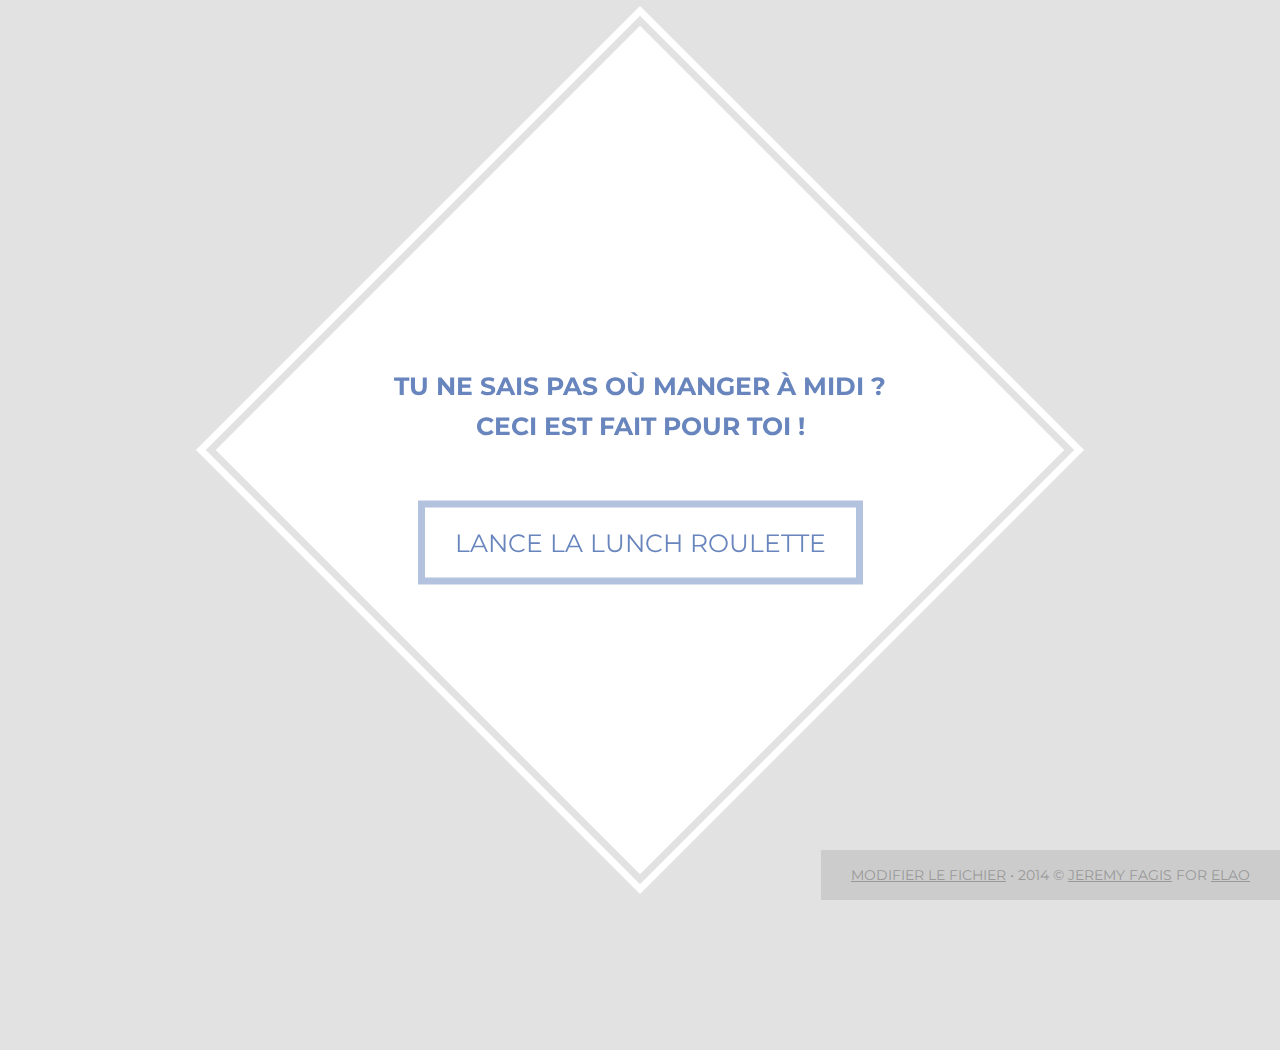
<file: index.html>
<!DOCTYPE html>
<html class="no-js">
    <head>
        <meta charset="utf-8">
        <meta http-equiv="X-UA-Compatible" content="IE=edge,chrome=1">
        <title>LunchRoulette</title>
        <meta name="description" content="">
        <meta name="viewport" content="width=device-width, initial-scale=1">
        <link href='http://fonts.googleapis.com/css?family=Montserrat:400,700' rel='stylesheet' type='text/css'>
        <link rel="stylesheet" href="css/normalize.min.css">
        <link rel="stylesheet" href="css/main.css">
    </head>
    <body>

        <div id="main-behind"></div>
        <div id="main">
            <div id="inner">
                <div id="intro">
                    <p><strong>Tu ne sais pas où manger à midi ?<br/>Ceci est fait pour toi !</strong></p>
                    <a href="#" id="launch">Lance la lunch roulette</a>
                </div>
                <div id="result">
                    <div id="wrapper">
                        <div class="separator"></div>
                        <p id="resto">Resto</p>
                        <p id="prix">Prix</p>
                        <div class="separator"></div>
                    </div>
                    <i id="reload" class="icon-reload"></i>
                </div>
            </div>
        </div>

        <footer><a href="https://docs.google.com/spreadsheet/ccc?key=0AhPDHGEW3vsydFBSWFpRRnljLUNFS2VKaS1rYnVNckE&usp=sharing" target="_blank">Modifier le fichier</a> &bull; 2014 &copy; <a href="http://www.fagis.fr" target="_blank">Jeremy FAGIS</a> for <a href="http://www.elao.com" target="_blank">Elao</a></footer>

        <script src="js/vendor/jquery-1.10.1.min.js"></script>
        <script type="text/javascript" src="js/vendor/jquery.google.spreadsheet.js"></script>
        <script src="js/main.js"></script>
    </body>
</html>
</file>
<file: css/main.css>
/**
 * Blue: #6885bd; rgb(104,133,189);
 */

* {
    -webkit-box-sizing: border-box;
    -moz-box-sizing: border-box;
    box-sizing: border-box;
    /*-webkit-backface-visibility: hidden;
    backface-visibility: hidden;*/
}

::-moz-selection {
    background: #6885bd;
    color: #FFF;
    text-shadow: none;
}

::selection {
    background: #6885bd;
    color: #FFF;
    text-shadow: none;
}


body {
    font-family: "Montserrat", "Helvetica Neue", "Arial";
    font-size: 25px;
    line-height: 40px;
    background: #e2e2e2;
    color: #6885bd;
    text-transform: uppercase;
}

#main,
#main-behind {
    position: absolute;
    top: 50%;
    left: 50%;
    -webkit-transform: rotate(45deg);
    -moz-transform:    rotate(45deg);
    -ms-transform:     rotate(45deg);
    transform:         rotate(45deg);
}
#main {
    z-index: 10;
    margin-top: -300px;
    margin-left: -300px;
    background: #FFF;
    width: 600px;
    height: 600px;
}
#main-behind {
    z-index: 5;
    margin-top: -314px;
    margin-left: -314px;
    background: #e2e2e2;
    border: 7px solid #FFF;
    width: 628px;
    height: 628px;
}

#inner {
    -webkit-transform: rotate(-45deg);
    -moz-transform:    rotate(-45deg);
    -ms-transform:     rotate(-45deg);
    transform:         rotate(-45deg);
    width: 600px;
    height: 600px;
    padding: 50px;
    position: absolute;
    top: 0; right: 0; bottom: 0; left: 0;
    text-align: center;
}
#intro,
#result {
    position: relative;
    top: 50%;
    -webkit-transform: translateY(-50%);
    -ms-transform: translateY(-50%);
    transform: translateY(-50%);
}
#launch {
    display: inline-block;
    margin-top: 30px;
    padding: 15px 30px;
    font-weight: normal;
    border: 7px solid rgba(104, 133, 189, 0.5);
    color: #6885bd;
    text-decoration: none;
}
#result {
    display: none;
}
#wrapper {
    border-top: 7px solid rgba(104, 133, 189, 0.5);
    border-bottom: 7px solid rgba(104, 133, 189, 0.5);
    padding: 10px;
    line-height: 45px;
    font-size: 35px;
}
#wrapper p {
    margin: 5px 0;
}
#resto {
    font-weight: bold;
}

i#reload {
  font-size: 55px;
  width: 55px;
  height: 55px;
  color: rgba(104, 133, 189, 0.5);
  -webkit-transition: all 0.2s ease;
  -moz-transition: all 0.2s ease;
  -ms-transition: all 0.2s ease;
  -o-transition: all 0.2s ease;
  transition: all 0.2s ease;
  position: absolute;
  bottom: -180px;
  right: 225px;
  cursor: pointer;
}
i#reload:hover {
  color: rgba(104, 133, 189, 1);
}


@font-face {
  font-family: 'fontello';
  src: url('../font/fontello.eot?84643274');
  src: url('../font/fontello.eot?84643274#iefix') format('embedded-opentype'),
       url('../font/fontello.woff?84643274') format('woff'),
       url('../font/fontello.ttf?84643274') format('truetype'),
       url('../font/fontello.svg?84643274#fontello') format('svg');
  font-weight: normal;
  font-style: normal;
}
[class^="icon-"]:before, [class*=" icon-"]:before {
  font-family: "fontello";
  font-style: normal;
  font-weight: normal;
  speak: none;
  display: inline-block;
  text-decoration: inherit;
  width: 1em;
  margin-right: .2em;
  text-align: center;
  font-variant: normal;
  text-transform: none;
  line-height: 1em;
}

.icon-reload:before { content: '\e805'; } /* '' */

footer {
  position: fixed;
  bottom: 0;
  right: 0;
  font-size: 14px;
  color: #999;
  padding: 5px 30px;
  background: #CCC;
}
footer a {
  color: #999;
}

/* ==========================================================================
   Helper classes
   ========================================================================== */
.clearfix:before,
.clearfix:after {
    content: " ";
    display: table;
}

.clearfix:after {
    clear: both;
}

.clearfix {
    *zoom: 1;
}
</file>
